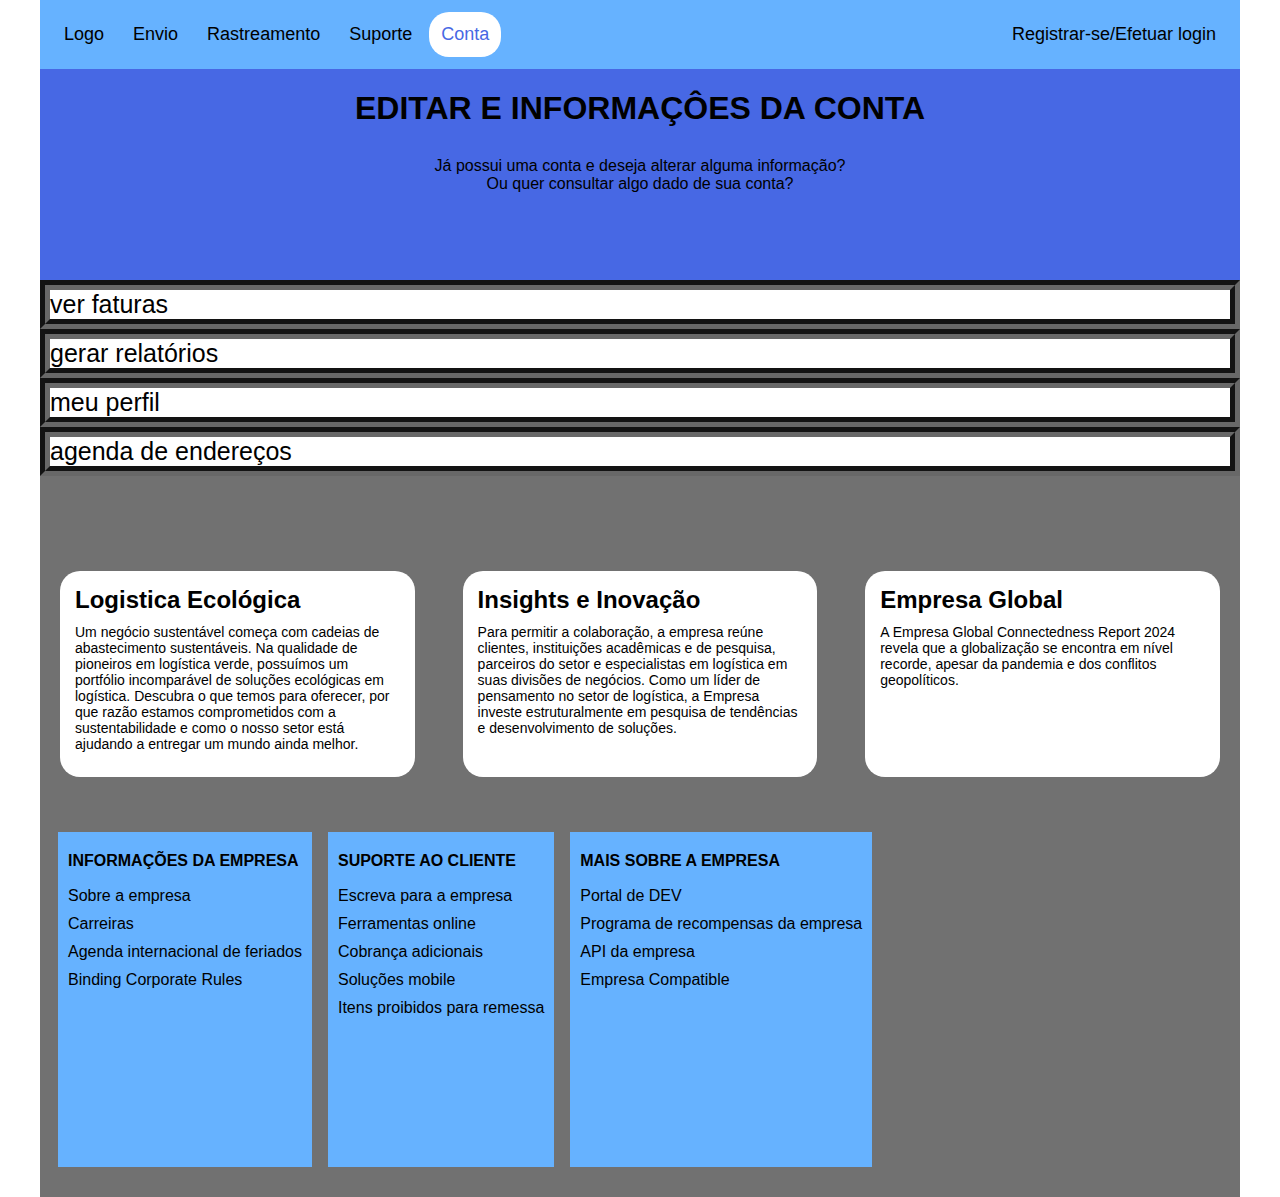
<file: Site do Projeto/conta.html>
<!DOCTYPE html>
<html lang="pt-br">
<head>
    <meta charset="UTF-8">
    <meta name="viewport" content="width=device-width, initial-scale=1.0">
    <title>Teste - Conta</title>

    <!-- Estilo CSS-->
    <link rel="stylesheet" href="assests/css/style.css">
</head>
<body>
    <div id="container">
        <nav class="navegacao-principal">
            <div>
                <a href="index.html">Logo</a>
                <a href="envio.html">Envio</a>
                <a href="rastreamento.html">Rastreamento</a>
                <a href="suporte.html">Suporte</a>
                <a href="" class="pagina">Conta</a>
            </div>
            <div>
                <a href="login.html">Registrar-se/Efetuar login</a>
            </div>
        </nav><!-- Fim da navegação principal -->
        <div class="criarlogin">
            <h1>EDITAR E INFORMAÇÔES DA CONTA</h1>
            <div id="cota">
                <p>Já possui uma conta e deseja alterar alguma informação?<br>Ou quer consultar algo dado de sua conta?</p>
            </div>
        </div>
        <div class=linha>
            <p>ver faturas</p>
        </div>
        <div class=linha>
            <p>gerar relatórios</p>
        </div>
        <div class=linha>
            <p>meu perfil</p>
        </div>
        <div class=linha>
            <p>agenda de endereços</p>
        </div>
        <div class="noticias" style="padding-top: 50px;">
            <div>
                <h2>Logistica Ecológica</h2>
                <p>Um negócio sustentável começa com cadeias de abastecimento sustentáveis. Na qualidade de pioneiros em logística verde, possuímos um portfólio incomparável de soluções ecológicas em logística. Descubra o que temos para oferecer, por que razão estamos comprometidos com a sustentabilidade e como o nosso setor está ajudando a entregar um mundo ainda melhor.
                </p>
            </div>
            <div>
                <h2>Insights e Inovação</h2>
                <p>Para permitir a colaboração, a empresa reúne clientes, instituições acadêmicas e de pesquisa, parceiros do setor e especialistas em logística em suas divisões de negócios. Como um líder de pensamento no setor de logística, a Empresa investe estruturalmente em pesquisa de tendências e desenvolvimento de soluções.</p>
            </div>
            <div>
                <h2>Empresa Global</h2>
                <p>A Empresa Global Connectedness Report 2024 revela que a globalização se encontra em nível recorde, apesar da pandemia e dos conflitos geopolíticos.</p>
            </div>
        </div><!-- Fim das Noticias -->

        <footer>
            <div>
                <h4>INFORMAÇÕES DA EMPRESA</h4>
                <ul>
                    <li>Sobre a empresa</li>
                    <li>Carreiras</li>
                    <li>Agenda internacional de feriados</li>
                    <li>Binding Corporate Rules</li>
                </ul>
            </div>

            <div>
                <h4>SUPORTE AO CLIENTE</h4>
                <ul>
                    <li>Escreva para a empresa</li>
                    <li>Ferramentas online</li>
                    <li>Cobrança adicionais</li>
                    <li>Soluções mobile</li>
                    <li>Itens proibidos para remessa</li>
                </ul>
            </div>

            <div>
                <h4>MAIS SOBRE A EMPRESA</h4>
                <ul>
                    <li>Portal de DEV</li>
                    <li>Programa de recompensas da empresa</li>
                    <li>API da empresa</li>
                    <li>Empresa Compatible</li>
                </ul>
            </div>

        </footer><!-- Fim do Rodapé -->
    </div>
</body>
</html>
</file>
<file: Site do Projeto/assests/css/style.css>
/* Estilo Gerais para todos elementos */
*{
    margin: 0;
    padding: 0;
}

/* Elementos próprios */
body{
    background-color: white;
    font-family: Verdana, sans-serif;
}

footer{
    padding: 10px;
    display: flex;
    flex-direction: row;
}

hr{
   border: 2px solid black;
   width: 25%;
}

a{
    text-decoration: none;
}

/* Container principal */
#container{
    width: 1200px;
    margin: 0 auto;
    background-color: rgba(0, 0, 0, 0.555);
    position: relative;
}

/* Navegação */
nav.navegacao-principal{
    position: fixed;
    top: 0;
    width: 1200px;
    display: flex;
    justify-content: space-between;
    background-color: #66B2FF;
}

nav.navegacao-principal div, nav.navegacao-principal a{
    display: inline-block;
    text-decoration: none;
    padding: 12px;
    font-size: 18px;
    color: #000;
}

nav.navegacao-principal a:hover, nav.navegacao-principal .pagina{
    background-color: white;
    color: rgb(71, 104, 228);
    border-radius: 20px;
}

/* Rastreamento */
.rastreamento{
    background-color: rgb(71, 104, 228);
    padding-top: 80px;
    height: 400px;
}

.rastreamento div#rastrear{ 
    background-color: #FFF;
    display: flex;
    justify-content: center;
    padding: 10px ;
    margin: 0 auto;
    width: 50%;
}

.rastreamento h1{
    text-align: center;
    padding: 30px;
}

.menu-item{
    display: flex;
    width: 700px;
    height: 200px;
    margin: 35px auto;
}

.item{
    flex-grow: 1;
    background-color: #66B2FF;    
    padding: 20px 10px 0px;
    width: 200px;
    text-align: center;
    border-right: 3px solid white;
    border-radius: 20px;
}

.item h3{
    margin-bottom: 10px;
    font-size: 18px;
}

.item p{
    font-size: 14px;
    text-align: center;
}

#item-img{
    width: 50px;
    height: 50px;
    padding-bottom: 2px;
}

#item-img2{
    height: 50px;
    padding-bottom: 1px;
}

#item-img3{
    height: 51px;
    padding-bottom: 1px;

}
/* Caixas-entregas  necessário melhorar a nomeação das classes e ids */
.caixa-entregas{
    display: flex;
    justify-content: center;
    height: 345px;
    margin: 20px 0;
}

.detalhes-rastreamento{
    display: flex;
    justify-content: center;
    margin: 20px 0;
}

.caixa-entregas img{
    width: 550px;
    height: 300px;
}

.caixa-entregas-2{
    display: flex;
    justify-content: center;
    height: 340px;
    margin: 20px 0;
    border-radius: 20px;
}

.caixa-entregas-2 img{
    padding: 0 10px;
    width: 500px;
    height: 300px;
}

.caixa-entregas-3{
    display: flex;
    justify-content: center;
    height: 350px;
    margin: 20px 0;
}

.caixa-entregas-3 img{
    padding: 0 20px 0;
    width: 500px;
    height: 300px;
}

.caixa-entregas-3 ul{
    display: inline-block;
    width: 45%;
    padding: 10px;
}

.caixa-entregas-item{
    width: 45%;
    display: inline-block;
    background-color: white;
    border-right: 2px solid white;
    padding: 30px 20px;
}

.caixa-entregas-item2{
    width: 90%;
    display: block;
    background-color: white;
    border-right: 2px solid white;
    padding: 20px 20px;
}

.caixa-entregas-item3{
    width: 90%;
    display: block;
    background-color: white;
    border-right: 2px solid white;
    padding: 18px 20px;
}

.caixa-entregas-item2 p{
    padding: 5px;
    margin: 0px 0 5px;
}

.caixa-entregas-item3 p{
    padding: 5px;
    margin: 5px 0 10px;
}

.caixa-entregas-item2 hr, .caixa-entregas-item3 hr {
    width: 100%;
}

.caixa-entregas-item2 h2, .caixa-entregas-item3 h2{
    margin: 10px 0 5px;
}

.caixa-entregas-item2 a{
    padding: 10px;
    display: inline-block;
    margin-bottom: 5px;
}


.caixa-entregas-item p{
    margin: 10px 0;
}

.caixa-entregas-item ul{
    margin: 10px 0;
}

.caixa-entregas-item ul li{
    list-style-type: none;
    padding: 5px 0;
    display: block;
    margin-bottom: 2px;
}

/* Notícias */
.noticias{
    margin: 45px 20px;
    display: flex;
    justify-content: space-between;
}

.noticias div{
    background-color: #FFF;
    width: 28%;
    padding: 15px;
    border-radius: 20px;
}

.noticias p{
    text-align: left;
    font-size: 14px;
    padding: 10px 0;
}

.noticias-imagem{
    width: 320px;
    height: 300px;
}

/* Cotação */
.cotacao{
    background-color: rgb(71, 104, 228);
    padding-top: 80px;
    height: 350px;
}

.cotacao h1{
    text-align: center;
    padding: 10px 0;
}

.cotacao p{
    text-align: center;
    padding: 20px 0px;
    margin-bottom: 20px;
}

.titulos{
    background-color: #66B2FF;
}

.titulos ol{
    display: flex;
    justify-content: center;
    list-style-type: none;
    height: 100px;
}

.titulos ol li{
    font-size: 14px;
    flex-grow: 1;
    text-align: center;
    padding: 15px 0;
}

.titulos ol h2{
    color: #FFF;
    margin-bottom: 5px;
}

.calculo-cotação{
    height: 400px;
    background-color: rgba(206, 88, 88, 0.87);
    padding: 20px 0;
}

.calculo-cotação{
    display: flex;
    background-color: aquamarine;
}

.calculo-cotação h3{
    margin-bottom: 10px;
}

.calculo-cotação div{
    display: inline-block;
    flex-grow: 1;
    padding: 10px 15px;
}

.calculo-cotação form label{
    display: inline-block;
    padding: 10px 0px;
    padding-right: 10px;
    margin: 5px 0;
}

.calculo-cotação form input{
    width: 148px;
    border-radius: 15px;
    height: 35px;
}

.calculo-cotação form input#destino{
    width: 430px;
}

input#comprimento{
    width: 150px;
}

.calculo-cotação form label#altura{
    padding-right: 20px;
}

.a1 form{
    margin-top: 10px;
}

.a1 form button{
    padding: 15px;
    margin: 10px 15px;
    border-radius: 10px;
}

.a2{
    border-left: 5px solid black;
}

.a2 h4{
    margin: 15px 0 5px;
}
/* Conta */
.linha{
    border: 10px groove #686868 ;
    background-color: white;
    font-size: 25px;
}
/* Login */
.a2 form button{
    padding: 15px;
    margin: 10px 15px;
    border-radius: 10px;
}
.criarlogin{
    background-color: rgb(71, 104, 228);
    padding-top: 80px;
    height: 200px;
}

.criarlogin h1{
    text-align: center;
    padding: 10px 0;
}

.criarlogin p{
    text-align: center;
    padding: 20px 0px;
    margin-bottom: 20px;
}
.cadastro{
    height: 450px;
    background-color: rgba(206, 88, 88, 0.87);
    padding: 20px 0;
    display: flex;
    background-color: aquamarine;
}

.cadastro h3{
    margin-bottom: 10px;
}

.cadastro div{
    display: inline-block;
    flex-grow: 1;
    padding: 10px 15px;
}

.cadastro form label{
    display: inline-block;
    padding: 10px 0px;
    padding-right: 10px;
    margin: 5px 0;
}

.cadastro form input{
    width: 148px;
    border-radius: 15px;
    height: 35px;
}
/* Rodapé */
footer div{
    background-color: #66B2FF;
    display: flex;
    flex-direction: column;
    margin: 0px 8px 20px;
    height: 35vh;
    padding: 10px;
}

footer ul, footer h4{
    margin: 10px 0 2px;
}

footer div ul li{
    list-style-type: none;
    padding: 5px 0;
}
</file>
